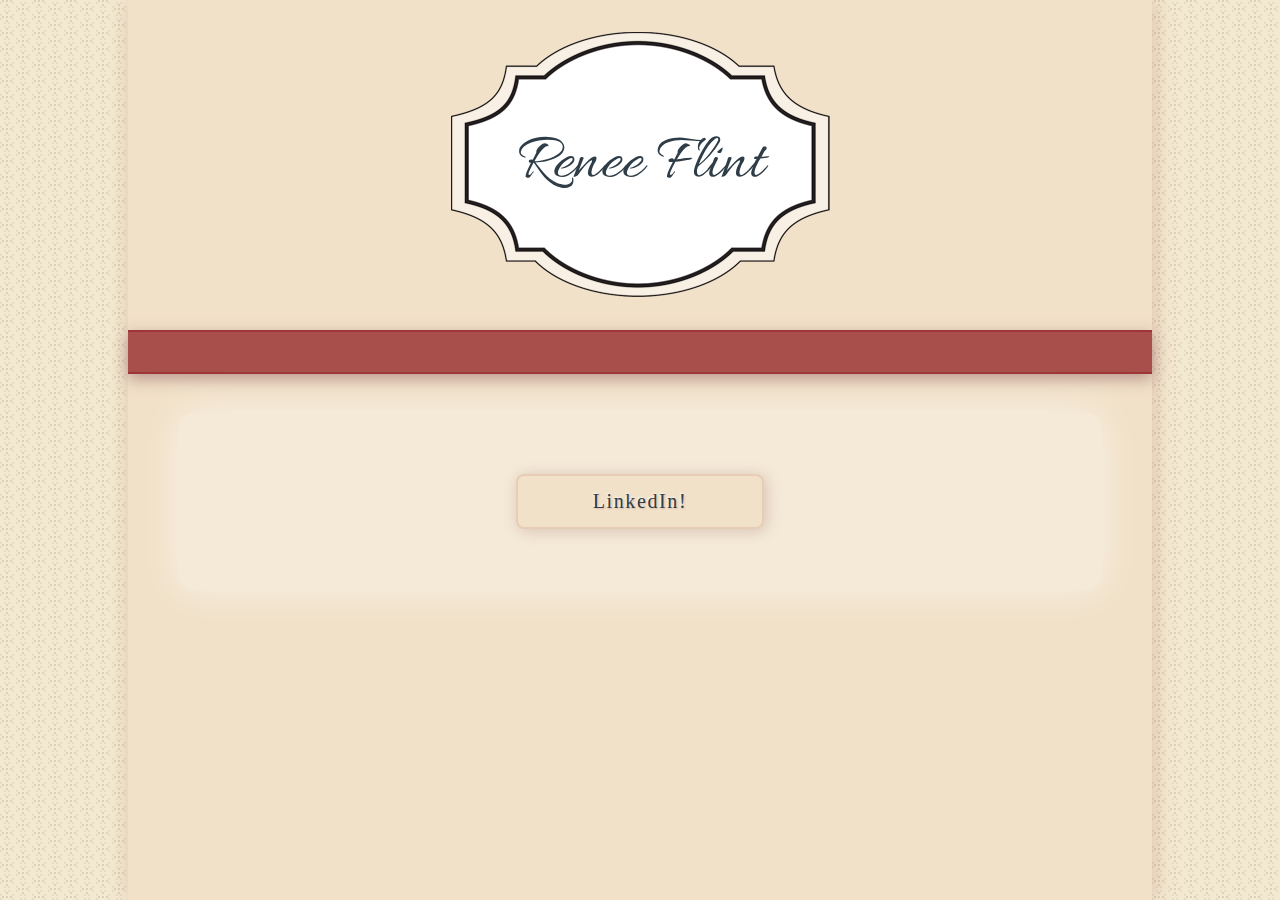
<file: index.html>
<!Doctype HTML/>

<html lang="en">
<head>
	<title>Renee Flint</title>
	<meta charset="utf-8"/>
	<link rel="stylesheet" type="text/css" href="styles/main.css"/>
	<link href='http://fonts.googleapis.com/css?family=Allura' rel='stylesheet' type='text/css'>
	<link rel="icon" type="image/png" href="img/icon.png">
</head>

<body>
<div class="bodylayer">


	
	<div class="container">
		<section class="titleblock"><a href="http://www.linkedin.com/pub/renee-flint/1a/1ab/6b" alt="Renee Flint">Renee Flint</a></section>
		<div class="ribbon"></div>
		<article class="tastesimp">
			<ul class="group">
				<a href="http://www.linkedin.com/pub/renee-flint/1a/1ab/6b" alt="Renee's LinkedIn Profile"><li class="shop button">LinkedIn!</li></a>
			</ul>
		</article>


		<!-- <footer class="ribbon foot"></footer> -->


	</div> <!-- end container -->
</div> <!-- end bodylayer -->
<script type="text/javascript">

  var _gaq = _gaq || [];
  _gaq.push(['_setAccount', 'UA-38641148-1']);
  _gaq.push(['_trackPageview']);

  (function() {
    var ga = document.createElement('script'); ga.type = 'text/javascript'; ga.async = true;
    ga.src = ('https:' == document.location.protocol ? 'https://ssl' : 'http://www') + '.google-analytics.com/ga.js';
    var s = document.getElementsByTagName('script')[0]; s.parentNode.insertBefore(ga, s);
  })();

</script>
</body>
</html>
</file>
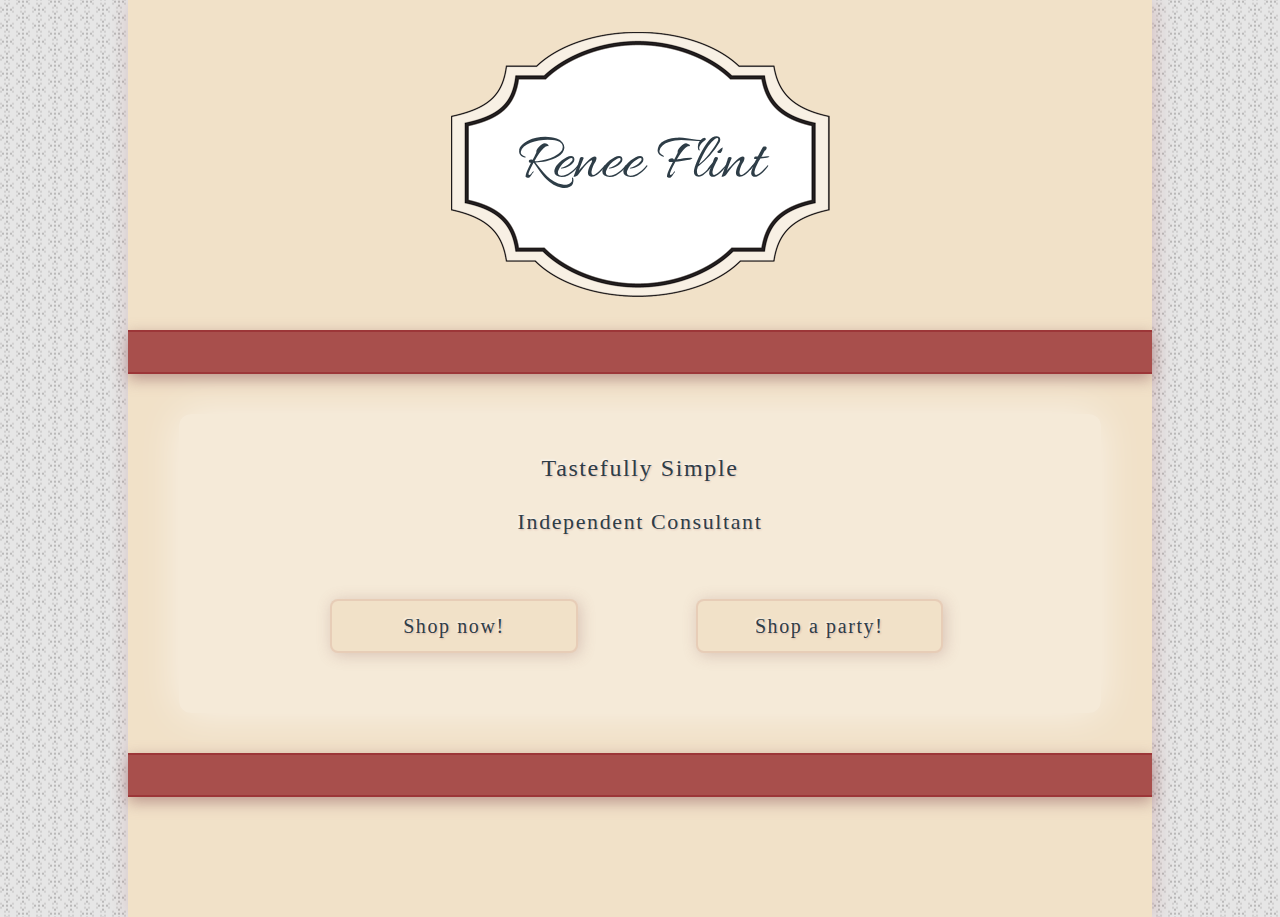
<file: Working/with Normalize/index.html>
<!Doctype HTML/>

<html lang="en">
<head>
	<title>Renee Flint</title>
	<meta charset="utf-8"/>
	<link rel="stylesheet" type="text/css" href="styles/main.css"/>
	<link href='http://fonts.googleapis.com/css?family=Allura' rel='stylesheet' type='text/css'>
	<link rel="icon" type="image/png" href="img/icon.png">
</head>

<body>
<div class="bodylayer">
</div> <!-- end bodylayer -->

	
	<div class="container">
		<section class="titleblock"><a href="index.html" alt="Renee Flint">Renee Flint</a></section>
		<div class="ribbon"></div>
		<article class="tastesimp">
			<h1>Tastefully Simple</h1>
			<h2>Independent Consultant</h2>
			<ul class="group">
				<a href="http://www.tastefullysimple.com/web/rflint" alt="Renee's Tastefully Simple Online Store" target="_blank"><li class="shop button">Shop now!</li></a>
				<a href="shop.html" alt="Shop a hosted party"><li class="shop button">Shop a party!</li></a>
			</ul>
		</article>


		<footer class="ribbon foot"></footer>



	</div> <!-- end container -->

</body>
</html>
</file>
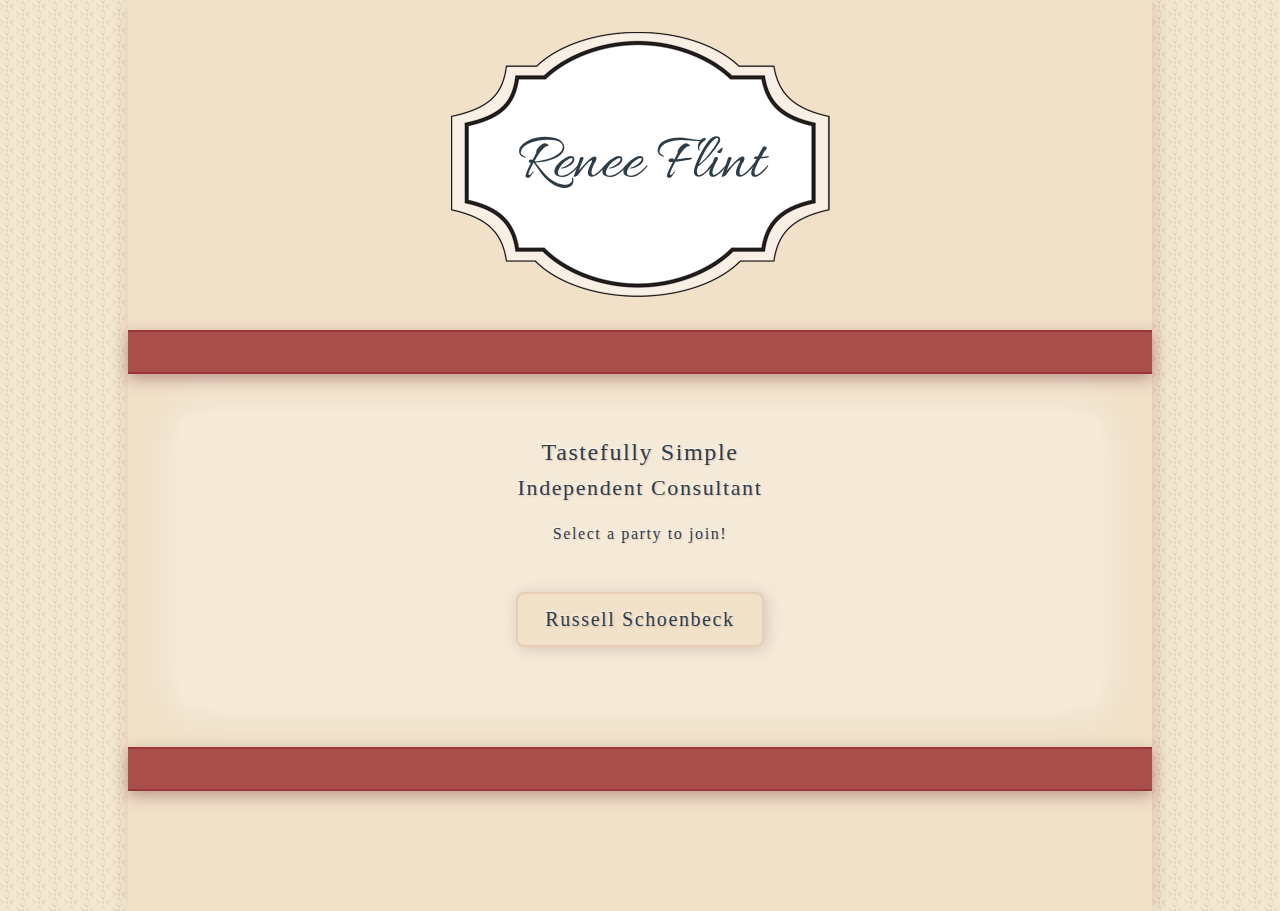
<file: shop.html>
<!Doctype HTML/>

<html lang="en">
<head>
	<title>Renee Flint - Shop</title>
	<meta charset="utf-8"/>
	<link rel="stylesheet" type="text/css" href="styles/main.css"/>
	<link href='http://fonts.googleapis.com/css?family=Allura' rel='stylesheet' type='text/css'>
	<link rel="icon" type="image/png" href="img/icon.png">
</head>
<body>
<div class="bodylayer">
	<div class="container">
		<section class="titleblock"><a href="index.html" alt="Renee Flint">Renee Flint</a></section>
		<div class="ribbon"></div>
		<article class="tastesimp">
			<h1>Tastefully Simple</h1>
			<h2>Independent Consultant</h2>
			<ul class="group">
				<p>Select a party to join!</p>
        <li class="select button"><a href="http://tinyurl.com/ma4sf8b" alt="Russell's Party" target="_blank">Russell Schoenbeck</a></li>
			</ul>
		</article>
		<footer class="ribbon foot"></footer>
	</div> <!-- end container -->
</div> <!-- end bodylayer -->

<script type="text/javascript">

  var _gaq = _gaq || [];
  _gaq.push(['_setAccount', 'UA-38641148-1']);
  _gaq.push(['_trackPageview']);

  (function() {
    var ga = document.createElement('script'); ga.type = 'text/javascript'; ga.async = true;
    ga.src = ('https:' == document.location.protocol ? 'https://ssl' : 'http://www') + '.google-analytics.com/ga.js';
    var s = document.getElementsByTagName('script')[0]; s.parentNode.insertBefore(ga, s);
  })();

</script>
</body>
</html>
</file>
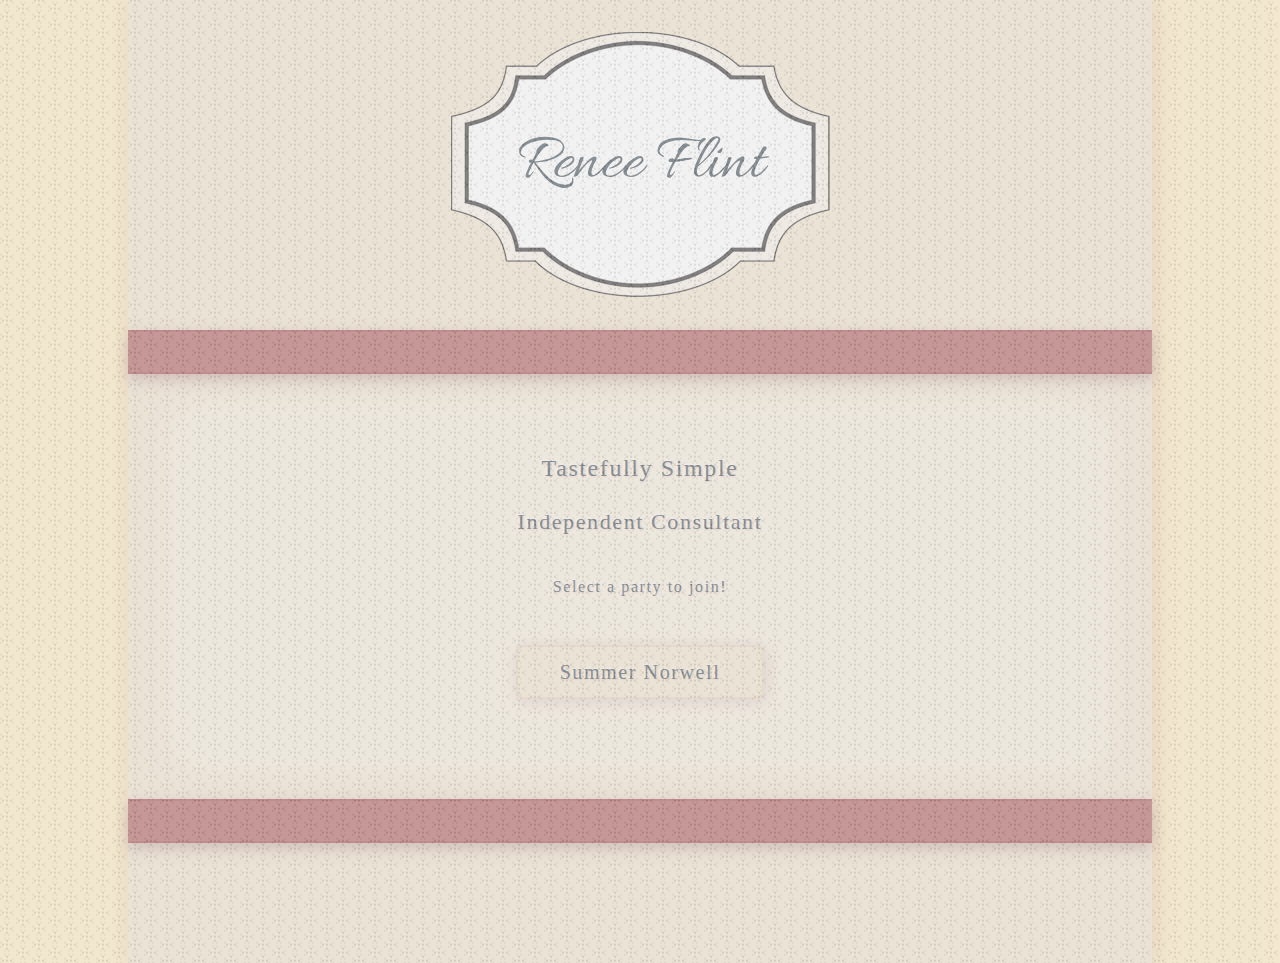
<file: Working/with Normalize/shop.html>
<!Doctype HTML/>

<html lang="en">
<head>
	<title>Renee Flint - Shop</title>
	<meta charset="utf-8"/>
	<link rel="stylesheet" type="text/css" href="styles/main.css"/>
	<link href='http://fonts.googleapis.com/css?family=Allura' rel='stylesheet' type='text/css'>
	<link rel="icon" type="image/png" href="img/icon.png">
</head>

<body>
<div class="bodylayer">


	
	<div class="container">
		<section class="titleblock"><a href="index.html" alt="Renee Flint">Renee Flint</a></section>
		<div class="ribbon"></div>
		<article class="tastesimp">
			<h1>Tastefully Simple</h1>
			<h2>Independent Consultant</h2>
			<ul class="group">
				<p>Select a party to join!</p>
				<li class="select button"><a href="http://tinyurl.com/d6j3kj3" alt="Party" target="_blank">Summer Norwell</a></li>
				<!-- <li class="select button"><a href="http://tinyurl.com/aewj62w" alt="Party" target="_blank">Russ Schoenbeck</a></li> -->
			</ul>
		</article>


		<footer class="ribbon foot"></footer>



	</div> <!-- end container -->
</div> <!-- end bodylayer -->
</body>
</html>
</file>
<file: styles/main.css>
/*RESET BEGIN*/
/* http://meyerweb.com/eric/tools/css/reset/ 
   v2.0 | 20110126
   License: none (public domain)
*/

html, body, div, span, applet, object, iframe,
h1, h2, h3, h4, h5, h6, p, blockquote, pre,
a, abbr, acronym, address, big, cite, code,
del, dfnq, em, img, ins, kbd, q, s, samp,
small, strike, strong, sub, sup, tt, var,
b, u, i, center,
dl, dt, dd, ol, ul, li,
fieldset, form, label, legend,
table, caption, tbody, tfoot, thead, tr, th, td,
article, aside, canvas, details, embed, 
figure, figcaption, footer, header, hgroup, 
menu, nav, output, ruby, section, summary,
time, mark, audio, video {
	margin: 0;
	padding: 0;
	border: 0;
	font-size: 100%;
	font: inherit;
	vertical-align: baseline;
	text-decoration: none;
}
/* HTML5 display-role reset for older browsers */
article, aside, details, figcaption, figure, 
footer, header, hgroup, menu, nav, section {
	display: block;
}
body {
	line-height: 1;
}
ol, ul {
	list-style: none;
}
blockquote, q {
	quotes: none;
}
blockquote:before, blockquote:after,
q:before, q:after {
	content: '';
	content: none;
}
table {
	border-collapse: collapse;
	border-spacing: 0;
}
/*RESET END*/

/*CLEARFIX BEGIN*/
.group:before,
.group:after {
  content: "";
  display: table;
}
.group:after {
  clear: both;
}
.group {
  *zoom: 1;
}
/*CLEARFIX END*/

/*HIDDEN BEGIN*/

.hidden {
	display: none;
}

/*HIDDEN END*/

body {
	background: url('../img/flowertrail2X.png') 50% 50% repeat;
}

a {
	color: rgba(46, 61, 71, 1);
}

.bodylayer{
	background-color: rgba(255, 235, 185, .5);
}

.container {
	width: 80%;
	min-width: 840px;
	min-height: 100%;
	margin: 0 auto;
	background: rgba(241, 225, 200, 1);
	box-shadow: 2px 0 20px rgba(143, 30, 35, .2);
	padding: 20px 0 120px;
	-webkit-box-sizing: border-box;
	   -moz-box-sizing: border-box;
	     -o-box-sizing: border-box;
			    box-sizing: border-box;
}

.titleblock {
	background-image: url('../img/sign.png');
	background-repeat: no-repeat;
	margin: 10px auto 30px;
	width: 384px;
	height: 270px;
	text-align: center;
	line-height: 270px;
	font-family: 'Allura', cursive;
	font-size: 66px;
}

.ribbon {
	height: 40px;
	width: 100%;
	background-color: rgba(143, 30, 35, .75);
	border-top: 2px solid rgba(143, 30, 35, .5);
	border-bottom: 2px solid rgba(143, 30, 35, .5);
	box-shadow: 0 5px 15px rgba(150, 100, 100, .6);

}

.tastesimp {
	margin: 40px auto;
	background: rgba(255, 255, 255, .3);
	width: 90%;
	padding: 20px 0;
	box-shadow: 0 0 40px rgba(255, 255, 255, .6);
	border-radius: 12px;
	letter-spacing: .1em;
}


p, h1, h2, li {
	font-family: cursive;
	line-height: 36px;
	text-align: center;
	color: rgba(46, 61, 71, 1);
	text-shadow: 1px 1px 2px rgba(143, 30, 35, .2),
				 -1px -1px 2px rgba(255, 255, 255, .8);
}

h1 {
	font-size: 24px;
}

h2 {
	font-size: 22px;
}

p {
	margin-top: 10px;
}

ul {
  width: 80%;
  padding: 0;
  margin: 0 auto;
}

.shop {
  width: 31%;
  margin: 40px auto;
  font-size: 20px;
}

.select {
  width: 31%;
  margin: 40px auto;
  font-size: 20px;
}

.button {
	padding: 1%;
	background: rgba(241, 225, 200, 1);
	border-radius: 8px;
	border: 2px solid rgba(143, 30, 35, .1);
	box-shadow: 2px 2px 15px rgba(150, 100, 100, .3);
}

.button:hover {
	text-shadow: 1px 1px 2px rgba(143, 30, 35, .5),
				 			 -2px -2px 4px rgba(255, 255, 255, 1);
	background: rgba(241, 225, 200, .9);
	box-shadow: 3px 3px 18px rgba(150, 100, 100, .4);
	-webkit-transition-duration: .25s;
     -moz-transition-duration: .25s;
       -o-transition-duration: .25s;
     	    transition-duration: .25s;
}

.smedia {
  background: url("img/pinterest.png");
  /*height: 30px;*/
}
</file>
<file: Working/with Normalize/styles/main.css>
/*! normalize.css v2.1.0 | MIT License | git.io/normalize */

/* ==========================================================================
   HTML5 display definitions
   ========================================================================== */

/**
 * Correct `block` display not defined in IE 8/9.
 */

article,
aside,
details,
figcaption,
figure,
footer,
header,
hgroup,
main,
nav,
section,
summary {
    display: block;
}

/**
 * Correct `inline-block` display not defined in IE 8/9.
 */

audio,
canvas,
video {
    display: inline-block;
}

/**
 * Prevent modern browsers from displaying `audio` without controls.
 * Remove excess height in iOS 5 devices.
 */

audio:not([controls]) {
    display: none;
    height: 0;
}

/**
 * Address styling not present in IE 8/9.
 */

[hidden] {
    display: none;
}

/* ==========================================================================
   Base
   ========================================================================== */

/**
 * 1. Set default font family to sans-serif.
 * 2. Prevent iOS text size adjust after orientation change, without disabling
 *    user zoom.
 */

html {
    font-family: sans-serif; /* 1 */
    -webkit-text-size-adjust: 100%; /* 2 */
    -ms-text-size-adjust: 100%; /* 2 */
}

/**
 * Remove default margin.
 */

body {
    margin: 0;
}

p {
  margin-top: 10px;
}

/* ==========================================================================
   Links
   ========================================================================== */

a {
  text-decoration: none;
}

/**
 * Address `outline` inconsistency between Chrome and other browsers.
 */

a:focus {
    outline: thin dotted;
}

/**
 * Improve readability when focused and also mouse hovered in all browsers.
 */

a:active,
a:hover {
    outline: 0;
}

/* ==========================================================================
   Typography
   ========================================================================== */

/**
 * Address variable `h1` font-size and margin within `section` and `article`
 * contexts in Firefox 4+, Safari 5, and Chrome.
 */

p, h1, h2, li {
  font-family: cursive;
  line-height: 36px;
  text-align: center;
  color: rgba(46, 61, 71, 1);
  text-shadow: 1px 1px 2px rgba(143, 30, 35, .2),
         -1px -1px 2px rgba(255, 255, 255, .8);
  font-weight: normal;
}

h1 {
    font-size: 24px;
    margin: 0.67em 0;
}

h2 {
  font-size: 22px;
}




/**
 * Address styling not present in IE 8/9, Safari 5, and Chrome.
 */

abbr[title] {
    border-bottom: 1px dotted;
}

/**
 * Address style set to `bolder` in Firefox 4+, Safari 5, and Chrome.
 */

b,
strong {
    font-weight: bold;
}

/**
 * Address styling not present in Safari 5 and Chrome.
 */

dfn {
    font-style: italic;
}

/**
 * Address differences between Firefox and other browsers.
 */

hr {
    -moz-box-sizing: content-box;
    box-sizing: content-box;
    height: 0;
}

/**
 * Address styling not present in IE 8/9.
 */

mark {
    background: #ff0;
    color: #000;
}

/**
 * Correct font family set oddly in Safari 5 and Chrome.
 */

code,
kbd,
pre,
samp {
    font-family: monospace, serif;
    font-size: 1em;
}

/**
 * Improve readability of pre-formatted text in all browsers.
 */

pre {
    white-space: pre-wrap;
}

/**
 * Set consistent quote types.
 */

q {
    quotes: "\201C" "\201D" "\2018" "\2019";
}

/**
 * Address inconsistent and variable font size in all browsers.
 */

small {
    font-size: 80%;
}

/**
 * Prevent `sub` and `sup` affecting `line-height` in all browsers.
 */

sub,
sup {
    font-size: 75%;
    line-height: 0;
    position: relative;
    vertical-align: baseline;
}

sup {
    top: -0.5em;
}

sub {
    bottom: -0.25em;
}

/* ==========================================================================
   Embedded content
   ========================================================================== */

/**
 * Remove border when inside `a` element in IE 8/9.
 */

img {
    border: 0;
}

/**
 * Correct overflow displayed oddly in IE 9.
 */

svg:not(:root) {
    overflow: hidden;
}

/* ==========================================================================
   Figures
   ========================================================================== */

/**
 * Address margin not present in IE 8/9 and Safari 5.
 */

figure {
    margin: 0;
}

/* ==========================================================================
   Forms
   ========================================================================== */

/**
 * Define consistent border, margin, and padding.
 */

fieldset {
    border: 1px solid #c0c0c0;
    margin: 0 2px;
    padding: 0.35em 0.625em 0.75em;
}

/**
 * 1. Correct `color` not being inherited in IE 8/9.
 * 2. Remove padding so people aren't caught out if they zero out fieldsets.
 */

legend {
    border: 0; /* 1 */
    padding: 0; /* 2 */
}

/**
 * 1. Correct font family not being inherited in all browsers.
 * 2. Correct font size not being inherited in all browsers.
 * 3. Address margins set differently in Firefox 4+, Safari 5, and Chrome.
 */

button,
input,
select,
textarea {
    font-family: inherit; /* 1 */
    font-size: 100%; /* 2 */
    margin: 0; /* 3 */
}

/**
 * Address Firefox 4+ setting `line-height` on `input` using `!important` in
 * the UA stylesheet.
 */

button,
input {
    line-height: normal;
}

/**
 * Address inconsistent `text-transform` inheritance for `button` and `select`.
 * All other form control elements do not inherit `text-transform` values.
 * Correct `button` style inheritance in Chrome, Safari 5+, and IE 8+.
 * Correct `select` style inheritance in Firefox 4+ and Opera.
 */

button,
select {
    text-transform: none;
}

/**
 * 1. Avoid the WebKit bug in Android 4.0.* where (2) destroys native `audio`
 *    and `video` controls.
 * 2. Correct inability to style clickable `input` types in iOS.
 * 3. Improve usability and consistency of cursor style between image-type
 *    `input` and others.
 */

button,
html input[type="button"], /* 1 */
input[type="reset"],
input[type="submit"] {
    -webkit-appearance: button; /* 2 */
    cursor: pointer; /* 3 */
}

/**
 * Re-set default cursor for disabled elements.
 */

button[disabled],
html input[disabled] {
    cursor: default;
}

/**
 * 1. Address box sizing set to `content-box` in IE 8/9.
 * 2. Remove excess padding in IE 8/9.
 */

input[type="checkbox"],
input[type="radio"] {
    box-sizing: border-box; /* 1 */
    padding: 0; /* 2 */
}

/**
 * 1. Address `appearance` set to `searchfield` in Safari 5 and Chrome.
 * 2. Address `box-sizing` set to `border-box` in Safari 5 and Chrome
 *    (include `-moz` to future-proof).
 */

input[type="search"] {
    -webkit-appearance: textfield; /* 1 */
    -moz-box-sizing: content-box;
    -webkit-box-sizing: content-box; /* 2 */
    box-sizing: content-box;
}

/**
 * Remove inner padding and search cancel button in Safari 5 and Chrome
 * on OS X.
 */

input[type="search"]::-webkit-search-cancel-button,
input[type="search"]::-webkit-search-decoration {
    -webkit-appearance: none;
}

/**
 * Remove inner padding and border in Firefox 4+.
 */

button::-moz-focus-inner,
input::-moz-focus-inner {
    border: 0;
    padding: 0;
}

/**
 * 1. Remove default vertical scrollbar in IE 8/9.
 * 2. Improve readability and alignment in all browsers.
 */

textarea {
    overflow: auto; /* 1 */
    vertical-align: top; /* 2 */
}

/* ==========================================================================
   Tables
   ========================================================================== */

/**
 * Remove most spacing between table cells.
 */

table {
    border-collapse: collapse;
    border-spacing: 0;
}

/* ==========================================================================
   Lists
   ========================================================================== */

ul, ol, li {
  list-style: none;
  padding: 0;
  margin: 0;
}

/* ==========================================================================
   ClearFix
   ========================================================================== */

.group:before,
.group:after {
  content: "";
  display: table;
}

.group:after {
  clear: both;
}

.group {
  *zoom: 1;
}





body {
  background: url('../img/flowertrail2X.png') 50% 50% repeat;
}

a {
  color: rgba(46, 61, 71, 1);
}

.bodylayer {
  background-color: #FFEBB9;
  opacity: .5;
  /*background-color: rgba(255, 235, 185, .5);*/
  z-index: -1;
}

.container {
  width: 80%;
  min-width: 840px;
  min-height: 100%;
  margin: 0 auto;
  background: rgba(241, 225, 200, 1);
  box-shadow: 2px 0 20px rgba(143, 30, 35, .2);
  padding: 20px 0 120px;
  -webkit-box-sizing: border-box;
     -moz-box-sizing: border-box;
          box-sizing: border-box;
}

.titleblock {
  background-image: url('../img/sign.png');
  background-repeat: no-repeat;
  margin: 10px auto 30px;
  width: 384px;
  height: 270px;
  text-align: center;
  line-height: 270px;
  font-family: 'Allura', cursive;
  font-size: 66px;
}

.ribbon {
  height: 40px;
  width: 100%;
  background-color: rgba(143, 30, 35, .75);
  border-top: 2px solid rgba(143, 30, 35, .5);
  border-bottom: 2px solid rgba(143, 30, 35, .5);
  box-shadow: 0 5px 15px rgba(150, 100, 100, .6);

}

.tastesimp {
  margin: 40px auto;
  background: rgba(255, 255, 255, .3);
  width: 90%;
  padding: 20px 0;
  box-shadow: 0 0 40px rgba(255, 255, 255, .6);
  border-radius: 12px;
  letter-spacing: .1em;
}



ul {
  width: 80%;
  padding: 0;
  margin: 0 auto;
}

.shop {
  width: 31%;
  float: left;
  margin: 40px 8%;
  font-size: 20px;
}

.select {
  width: 31%;
  margin: 40px auto;
  font-size: 20px;
}

.button {
  padding: 1%;
  background: rgba(241, 225, 200, 1);
  border-radius: 8px;
  border: 2px solid rgba(143, 30, 35, .1);
  box-shadow: 2px 2px 15px rgba(150, 100, 100, .3);
}

.button:hover {
  text-shadow: 1px 1px 2px rgba(143, 30, 35, .5),
               -2px -2px 4px rgba(255, 255, 255, 1);
  background: rgba(241, 225, 200, .9);
  box-shadow: 3px 3px 18px rgba(150, 100, 100, .4);
  -webkit-transition-duration: .25s;
          transition-duration: .25s;
}
</file>
